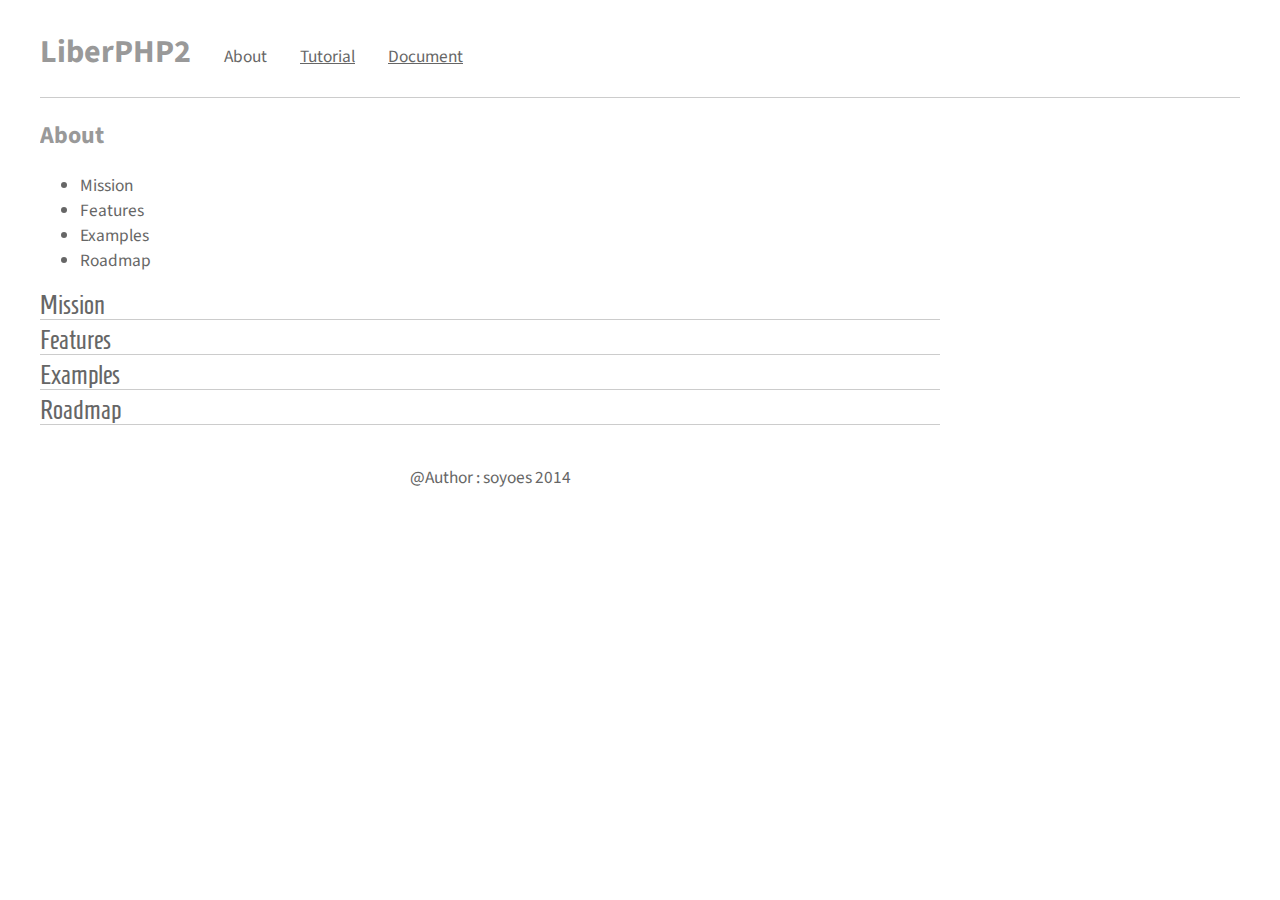
<file: docs/index.html>
<!DOCTYPE html>
<html>
	<head>
		<title>LiberPHP2 Document</title>
		<meta http-equiv="X-UA-Compatible" content="IE=edge"> 
		<meta http-equiv="Content-Type" content="text/html; charset=utf-8">
		<meta name="description" content="LiberPHP2 Document Preference">
		<link rel="stylesheet" href="css/docs.css" type="text/css" />
		<script></script>
		<script src="http://liberjs.org/liber.js"></script>
		<script src="js/docs.js"></script>
	</head>
	<body>
		<div id="wrapper">
		<nav>
			<h1>LiberPHP2</h1>
			<a href="">About</a>
			<a href="tutorial.html">Tutorial</a>
			<a href="index.php?f=Core.inc">Document</a>
		</nav>
		<article>
			<h2>About</h2>
			<ul>
				<li>Mission</li>
				<li>Features</li>
				<li>Examples</li>
				<li>Roadmap</li>
			</ul>
			<section>
				<header>Mission</header>
			</section>
			<section>
				<header>Features</header>
			</section>
			<section>
				<header>Examples</header>
			</section>
			<section>
				<header>Roadmap</header>
			</section>
		<footer> @Author : soyoes 2014</footer>
		</article>
	</div>
	
	</body>
</html>
</file>
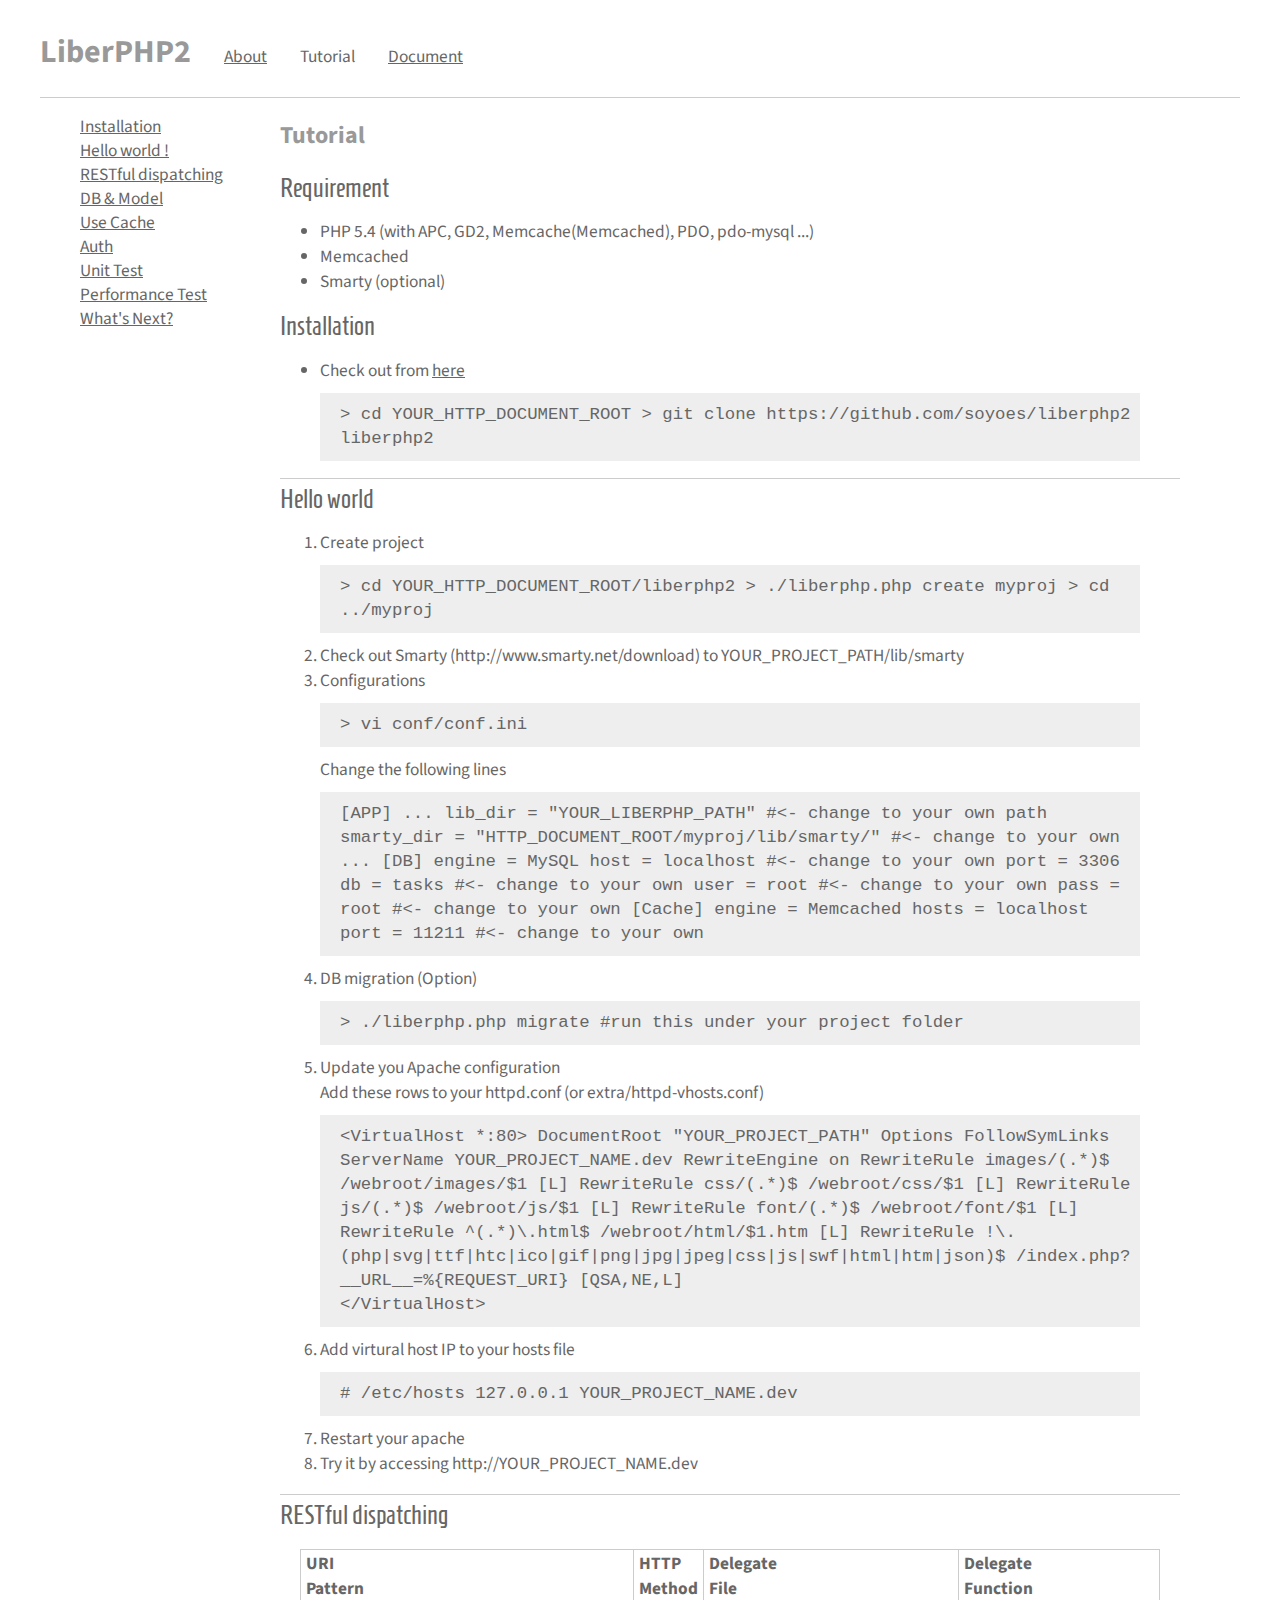
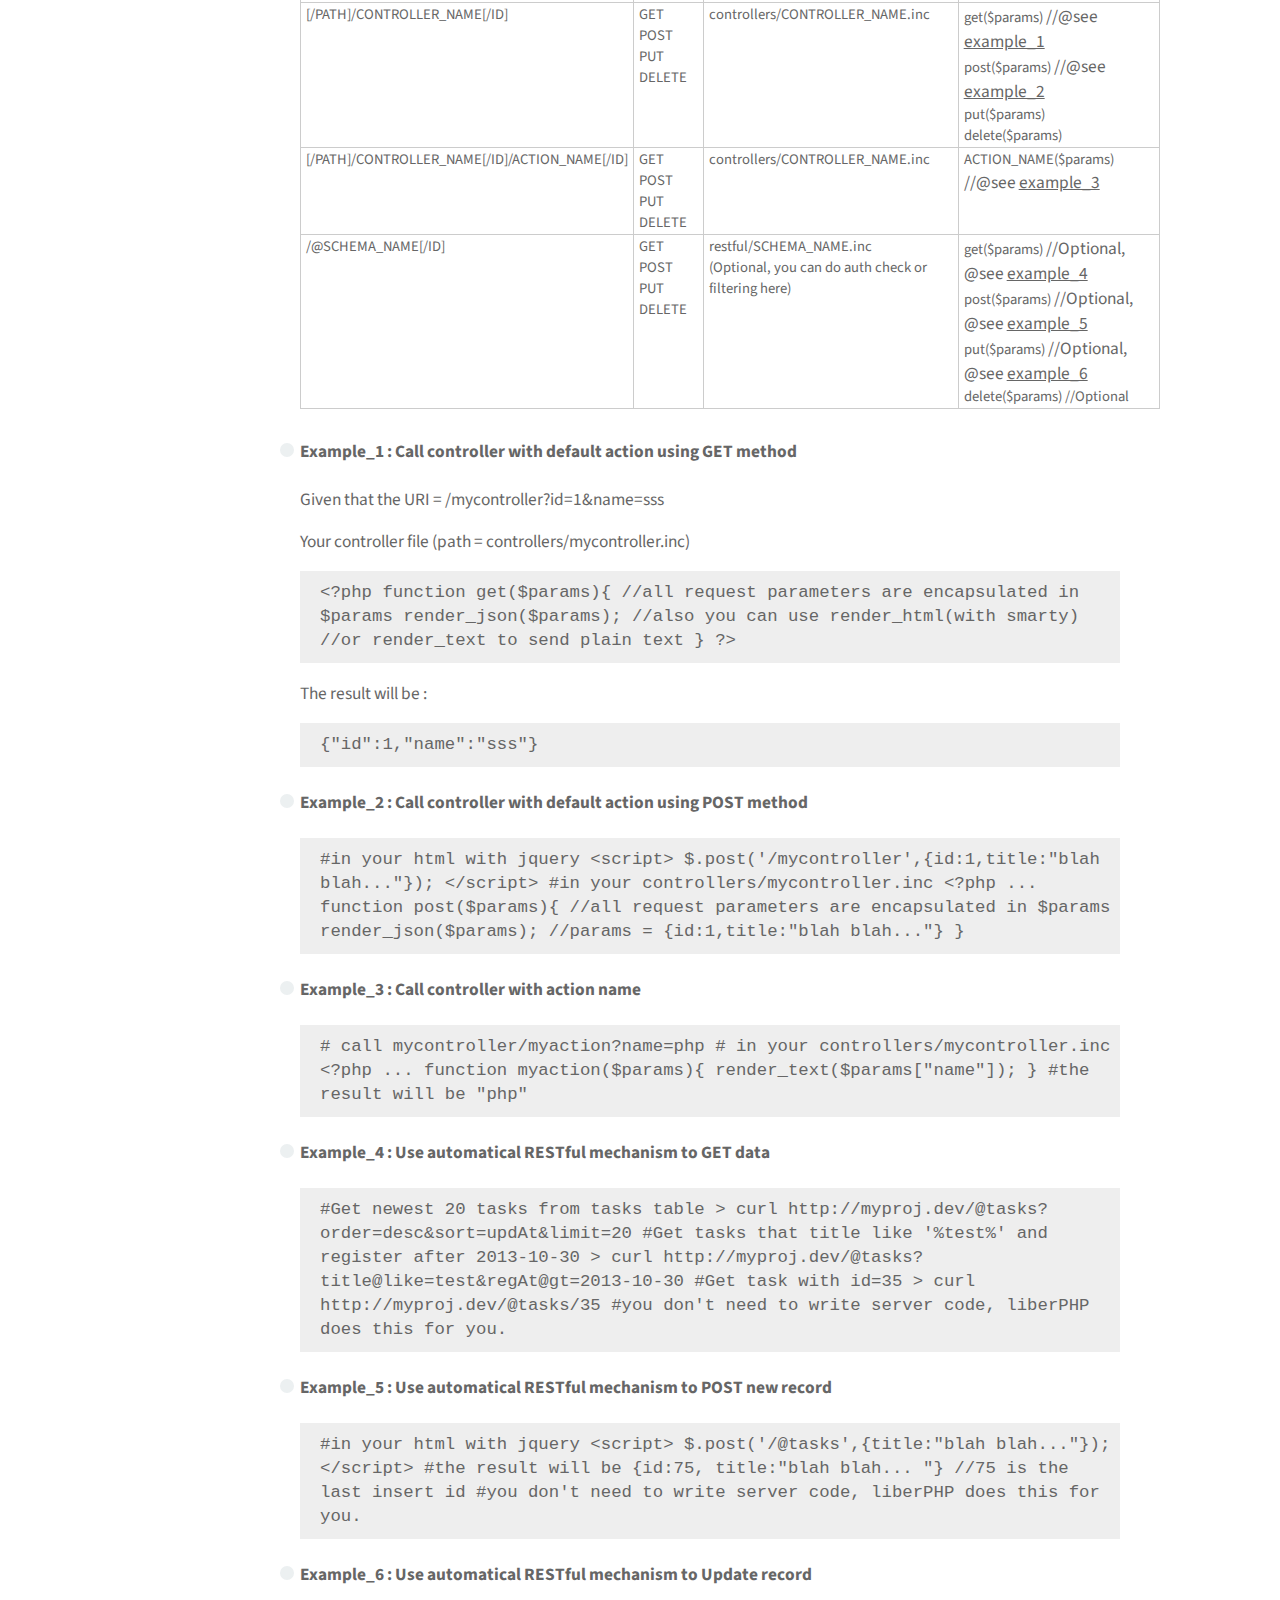
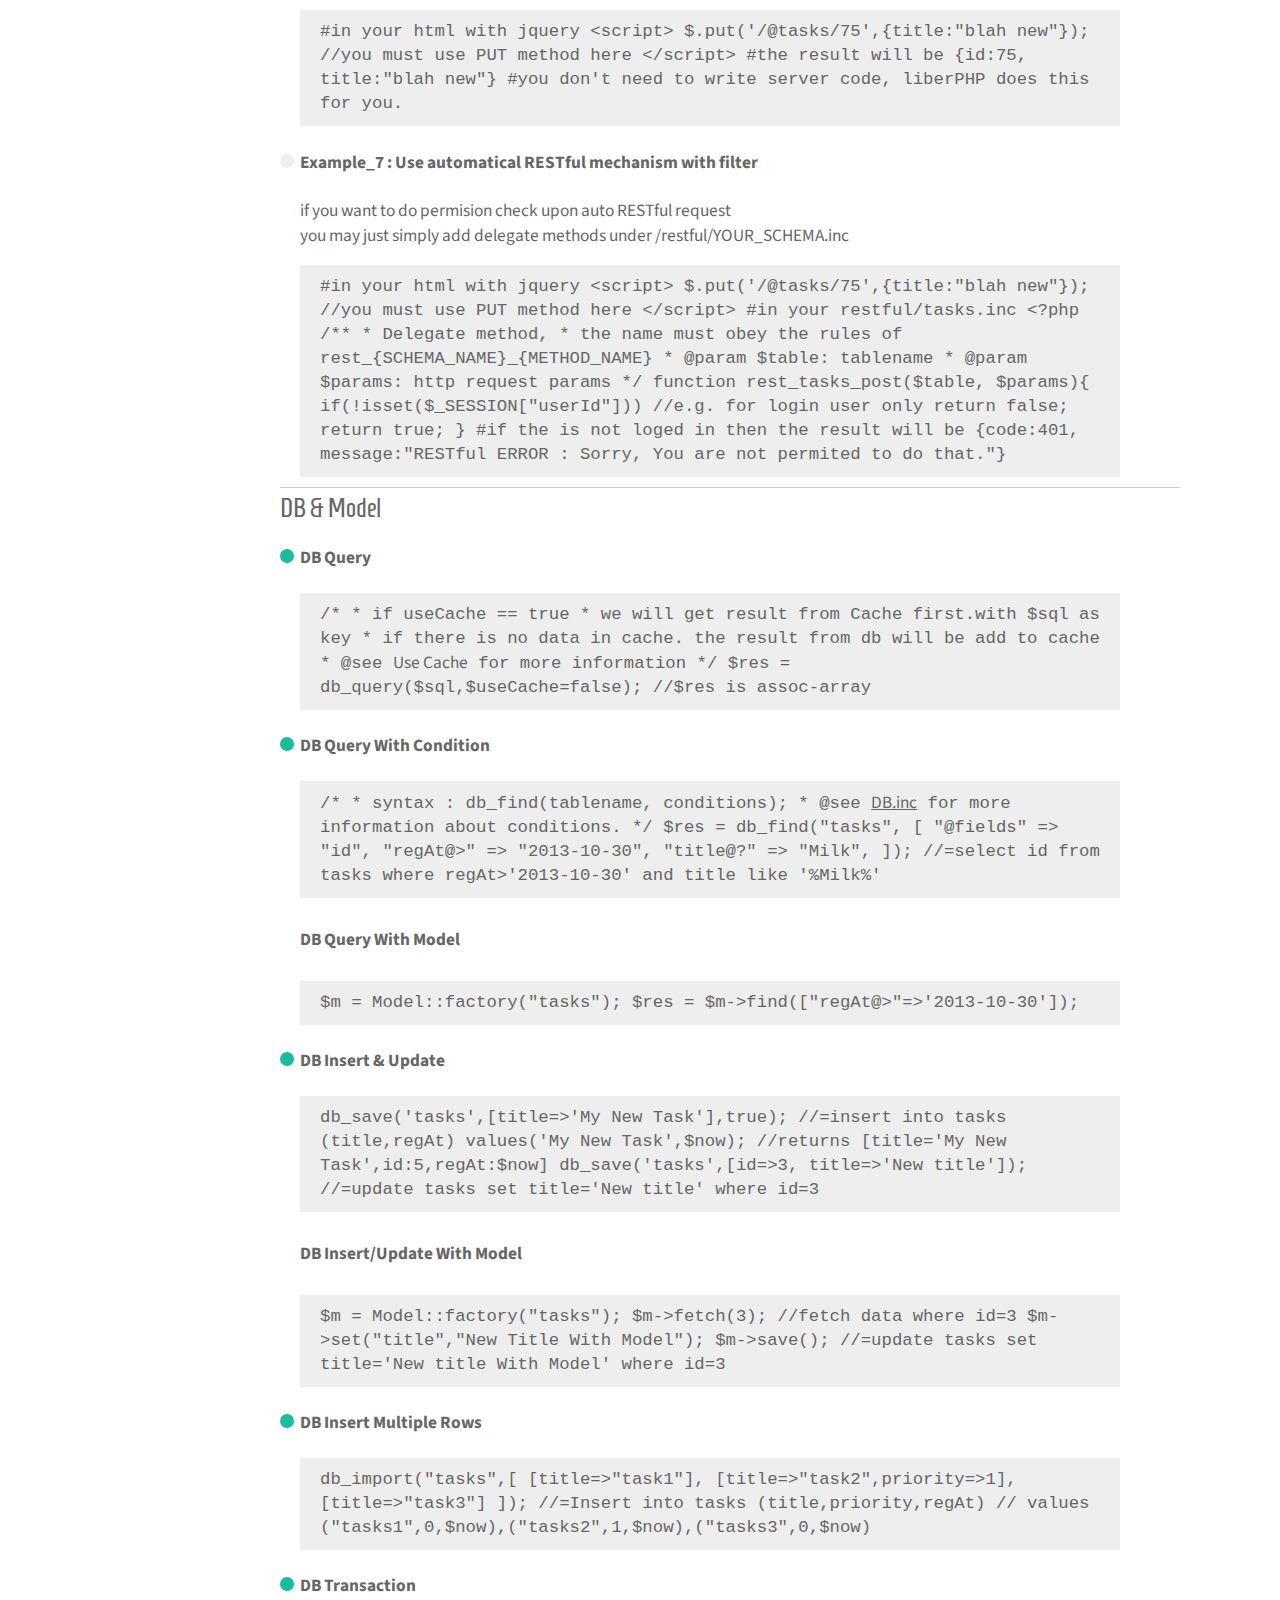
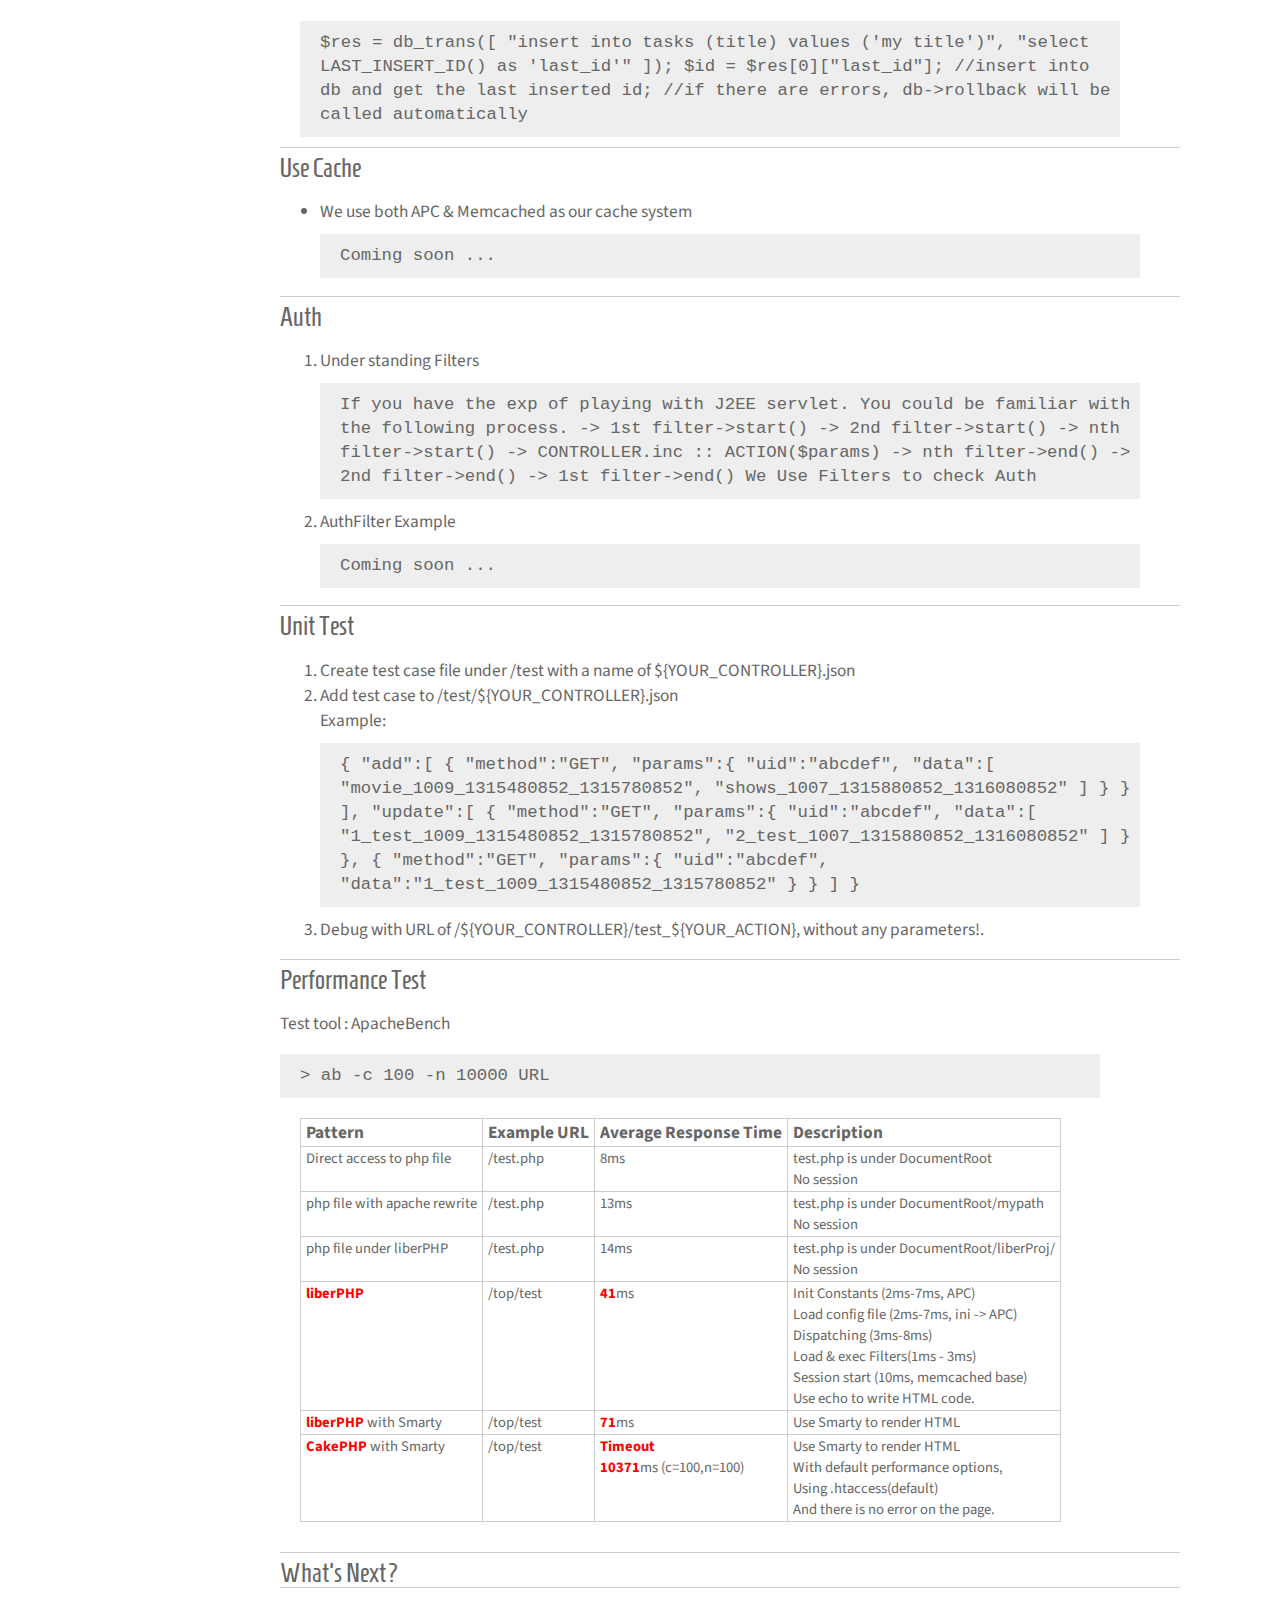
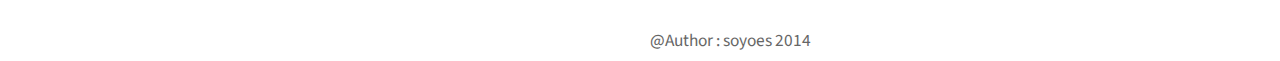
<file: docs/tutorial.html>
<!DOCTYPE html>
<html>
	<head>
		<title>LiberPHP2 Document</title>
		<meta http-equiv="X-UA-Compatible" content="IE=edge"> 
		<meta http-equiv="Content-Type" content="text/html; charset=utf-8">
		<meta name="description" content="LiberPHP2 Document Preference">
		<link rel="stylesheet" href="css/docs.css" type="text/css" />
		<script></script>
		<script src="http://liberjs.org/liber.js"></script>
		<script src="js/docs.js"></script>
	</head>
	<body>
		<div id="wrapper">
		<nav>
			<h1>LiberPHP2</h1>
			<a href="index.html">About</a>
			<a href="">Tutorial</a>
			<a href="index.php?f=Core.inc">Document</a>
		</nav>
		<dl>
			<dd><a href="#@s_install">Installation</a></dd>
			<dd><a href="#@s_hello">Hello world !</a></dd>
			<dd><a href="#@s_restful">RESTful dispatching</a></dd>
			<dd><a href="#@s_db_model">DB & Model</a></dd>
			<dd><a href="#@s_cache">Use Cache</a></dd>
			<dd><a href="#@s_auth">Auth</a></dd>
			<dd><a href="#@s_test">Unit Test</a></dd>
			<dd><a href="#@s_performance">Performance Test</a></dd>
			<dd><a href="#@s_next">What's Next?</a></dd>
		</dl>
		<article>
			<h2>Tutorial</h2>
			<section id="@s_install">
				<header>Requirement</header>
				<ul>
					<li>PHP 5.4 (with APC, GD2, Memcache(Memcached), PDO, pdo-mysql ...) </li>
					<li>Memcached</li>					
					<li>Smarty (optional)</li>					
				</ul>
				<header>Installation</header>
				<ul>
					<li>Check out from <a href="https://github.com/soyoes/liberphp2">here</a><br> 
						<code>
&gt; cd YOUR_HTTP_DOCUMENT_ROOT
&gt; git clone https://github.com/soyoes/liberphp2 liberphp2
						</code>
					</li>
				</ul>
			</section>
			<section id="@s_hello">
				<header>Hello world</header>
				<ol>
					<li>Create project
						<code>
&gt; cd YOUR_HTTP_DOCUMENT_ROOT/liberphp2
&gt; ./liberphp.php create myproj
&gt; cd ../myproj
						</code>
					</li>
					<li>Check out Smarty (http://www.smarty.net/download) 
	 						to YOUR_PROJECT_PATH/lib/smarty
					</li>
					<li>Configurations
						<code>
&gt; vi conf/conf.ini
						</code>
						Change the following lines
						<code>
[APP]
...
lib_dir = "YOUR_LIBERPHP_PATH"		#<- change to your own path 
smarty_dir = "HTTP_DOCUMENT_ROOT/myproj/lib/smarty/"	#<- change to your own
...
[DB]
engine = MySQL
host = localhost			#<- change to your own
port = 3306
db = tasks					#<- change to your own
user = root					#<- change to your own
pass = root					#<- change to your own

[Cache]
engine = Memcached			
hosts = localhost			
port = 11211				#<- change to your own
						</code>
					</li>
					<li>DB migration (Option)
					<code>
&gt; ./liberphp.php migrate #run this under your project folder
					</code>
					</li>
					
					<li>Update you Apache configuration<br>
						 Add these rows to your httpd.conf (or extra/httpd-vhosts.conf)
						<code>
&lt;VirtualHost *:80&gt;
    DocumentRoot "YOUR_PROJECT_PATH"
    Options FollowSymLinks
    ServerName YOUR_PROJECT_NAME.dev
    RewriteEngine on
    RewriteRule  images/(.*)$ /webroot/images/$1  [L]
    RewriteRule  css/(.*)$ /webroot/css/$1    [L]
    RewriteRule  js/(.*)$ /webroot/js/$1    [L]
    RewriteRule  font/(.*)$ /webroot/font/$1    [L]
    RewriteRule  ^(.*)\.html$ /webroot/html/$1.htm    [L]
    RewriteRule !\.(php|svg|ttf|htc|ico|gif|png|jpg|jpeg|css|js|swf|html|htm|json)$ /index.php?__URL__=%{REQUEST_URI} [QSA,NE,L]<br>
&lt;/VirtualHost&gt;
						</code>
					</li>
					<li>Add virtural host IP to your hosts file
					<code> 
# /etc/hosts
127.0.0.1		YOUR_PROJECT_NAME.dev
					</code>
					</li>
					<li>Restart your apache</li>
					<li>Try it by accessing http://YOUR_PROJECT_NAME.dev</li>
				</ol>
			</section>
			<section id="@s_restful">
				<header>RESTful dispatching</header>
				<table>
					<tr>
						<th>URI<br>Pattern</th>
						<th>HTTP<br>Method</th>
						<th>Delegate<br>File</th>
						<th>Delegate<br>Function</th>
					</tr>
					<tr>
						<td>[/PATH]/CONTROLLER_NAME[/ID]</td>
						<td>
							GET<br>
							POST<br>
							PUT<br>
							DELETE
						</td>
						<td>controllers/CONTROLLER_NAME.inc</td>
						<td>
							get($params) <samp >//@see <a href="#@rest_example_1">example_1</a></samp><br>
							post($params) <samp >//@see <a href="#@rest_example_2">example_2</a></samp><br>
							put($params)<br>
							delete($params)<br>
						</td>
					</tr>
					<tr>
						<td>[/PATH]/CONTROLLER_NAME[/ID]/ACTION_NAME[/ID]</td>
						<td>
							GET<br>
							POST<br>
							PUT<br>
							DELETE
						</td>
						<td>controllers/CONTROLLER_NAME.inc</td>
						<td>ACTION_NAME($params) <samp >//@see <a href="#@rest_example_3">example_3</a></samp></td>
					</tr>
					<tr>
						<td>/@SCHEMA_NAME[/ID]</td>
						<td>
							GET<br>
							POST<br>
							PUT<br>
							DELETE
						</td>
						<td>restful/SCHEMA_NAME.inc
							<br>(Optional, you can do auth check or filtering here)</td>
						<td>
							get($params) <samp >//Optional, @see <a href="#@rest_example_4">example_4</a></samp><br>
							post($params) <samp >//Optional, @see <a href="#@rest_example_5">example_5</a></samp><br>
							put($params) <samp >//Optional, @see <a href="#@rest_example_6">example_6</a></samp><br>
							delete($params) //Optional<br>
						</td>
					</tr>
				</table>
				
				<div id="@rest_example_1" class="example">
					<h4>Example_1 : Call controller with default action using GET method</h4>
					<p>Given that the URI = /mycontroller?id=1&name=sss</p>
					<p>Your controller file (path = controllers/mycontroller.inc) </p>
					<code>
&lt;?php
	function get($params){
		//all request parameters are encapsulated in $params
		render_json($params);
		//also you can use render_html(with smarty) 
		//or render_text to send plain text 
	}
?&gt;
					</code>
					<p>The result will be : </p>
					<code>
{"id":1,"name":"sss"}
					</code>
				</div>
				<div id="@rest_example_2" class="example">
					<h4>Example_2 : Call controller with default action using POST method</h4>
					<code>
#in your html with jquery 
&lt;script&gt;
$.post('/mycontroller',{id:1,title:"blah blah..."});
&lt;/script&gt;

#in your controllers/mycontroller.inc
&lt;?php
...
	function post($params){
		//all request parameters are encapsulated in $params
		render_json($params); //params = {id:1,title:"blah blah..."}
	}
					</code>
				</div>
				<div id="@rest_example_3" class="example">
					<h4>Example_3 : Call controller with action name</h4>
					<code>
# call mycontroller/myaction?name=php
# in your controllers/mycontroller.inc
&lt;?php
...
	function myaction($params){
		render_text($params["name"]);
	}
#the result will be "php"
					</code>
				</div>
				<div id="@rest_example_4" class="example">
					<h4>Example_4 : Use automatical RESTful mechanism to GET data</h4>
					<code>
#Get newest 20 tasks from tasks table
&gt; curl http://myproj.dev/@tasks?order=desc&sort=updAt&limit=20

#Get tasks that title like '%test%' and register after 2013-10-30
&gt; curl http://myproj.dev/@tasks?title@like=test&amp;regAt@gt=2013-10-30

#Get task with id=35
&gt; curl http://myproj.dev/@tasks/35

#you don't need to write server code, liberPHP does this for you.
					</code>
				</div>
				<div id="@rest_example_5" class="example">
					<h4>Example_5 : Use automatical RESTful mechanism to POST new record</h4>
					<code>
#in your html with jquery 
&lt;script&gt;
$.post('/@tasks',{title:"blah blah..."});
&lt;/script&gt;

#the result will be 
{id:75, title:"blah blah... "} //75 is the last insert id

#you don't need to write server code, liberPHP does this for you.
					</code>
				</div>
				<div id="@rest_example_6" class="example">
					<h4>Example_6 : Use automatical RESTful mechanism to Update record</h4>
					<code>
#in your html with jquery 
&lt;script&gt;
$.put('/@tasks/75',{title:"blah new"}); //you must use PUT method here
&lt;/script&gt;

#the result will be 
{id:75, title:"blah new"} 

#you don't need to write server code, liberPHP does this for you. 
					</code>
				</div>
				<div id="@rest_example_7" class="example">
					<h4>Example_7 : Use automatical RESTful mechanism with filter</h4>
					<p>if you want to do permision check upon auto RESTful request<br>
						you may just simply add delegate methods under /restful/YOUR_SCHEMA.inc
					</p>
					
					<code>
#in your html with jquery 
&lt;script&gt;
$.put('/@tasks/75',{title:"blah new"}); //you must use PUT method here
&lt;/script&gt;

#in your restful/tasks.inc
&lt;?php

/**
* Delegate method, 
* the name must obey the rules of rest_{SCHEMA_NAME}_{METHOD_NAME}
* @param $table: tablename
* @param $params: http request params
*/
function rest_tasks_post($table, $params){ 
	if(!isset($_SESSION["userId"])) //e.g. for login user only
		return false;
	return true;
}

#if the is not loged in then the result will be 
{code:401, message:"RESTful ERROR : Sorry, You are not permited to do that."} 
					</code>
				</div>
				
			</section>
			<section id="@s_db_model">
				<header>DB & Model</header>
				<div>
					<h4>DB Query</h4>
					<code>
/* 
* if useCache == true
* 	we will get result from Cache first.with $sql as key
* 	if there is no data in cache. the result from db will be add to cache
* @see <a>Use Cache</a> for more information
*/
$res = db_query($sql,$useCache=false); //$res is assoc-array 
					</code>
				</div>
				<div>
					<h4>DB Query With Condition</h4>
					<code>
/*
* syntax : db_find(tablename, conditions);
* @see <a href="index.php?f=DB.inc">DB.inc</a> for more information about conditions.
*/
$res = db_find("tasks", [
	"@fields" => "id",
	"regAt@>" => "2013-10-30",
	"title@?" => "Milk",
]);
//=select id from tasks where regAt>'2013-10-30' and title like '%Milk%' 					
					</code>
					<h5>DB Query With Model</h5>
					<code>
$m = Model::factory("tasks");
$res = $m->find(["regAt@>"=>'2013-10-30']);					
					</code>
				</div>
				<div>
					<h4>DB Insert & Update</h4>
					<code>
db_save('tasks',[title=>'My New Task'],true);
//=insert into tasks (title,regAt) values('My New Task',$now);
//returns [title='My New Task',id:5,regAt:$now]

db_save('tasks',[id=>3, title=>'New title']);
//=update tasks set title='New title' where id=3 					
					</code>
					<h5>DB Insert/Update With Model</h5>
					<code>
$m = Model::factory("tasks");
$m->fetch(3); //fetch data where id=3
$m->set("title","New Title With Model");
$m->save(); 
//=update tasks set title='New title With Model' where id=3 
					
					</code>
				</div>
				<div>
					<h4>DB Insert Multiple Rows</h4>
					<code>
db_import("tasks",[
	[title=>"task1"],
	[title=>"task2",priority=>1],
	[title=>"task3"]
]);
//=Insert into tasks (title,priority,regAt) 
// values ("tasks1",0,$now),("tasks2",1,$now),("tasks3",0,$now) 					
					</code>
				</div>
				<div>
					<h4>DB Transaction</h4>
					<code>
$res = db_trans([
	"insert into tasks (title) values ('my title')", 
	"select LAST_INSERT_ID() as 'last_id'"
]);
$id = $res[0]["last_id"];
//insert into db and get the last inserted id;
//if there are errors, db->rollback will be called automatically
					</code>
				</div>
			</section>
			<section id="@s_cache">
				<header>Use Cache</header>
				<ul>
				<li>We use both APC & Memcached as our cache system 
				<code>
Coming soon ...
				</code>	
				</li>
				</ul>
			</section>
			<section id="@s_auth">
				<header>Auth</header>
				<ol>
				<li>Under standing Filters
					<code>
If you have the exp of playing with J2EE servlet.
You could be familiar with the following process.

-> 1st filter->start()
	-> 2nd filter->start()
		-> nth filter->start()
		 	-> CONTROLLER.inc :: ACTION($params)
		-> nth filter->end()
	-> 2nd filter->end()
-> 1st filter->end()

We Use Filters to check Auth
					</code>
				</li>
				
				<li>AuthFilter Example
					<code>
Coming soon ...
					</code>				
				</li>
				</ol>
			</section>
			<section id="@s_test">
				<header>Unit Test</header>
				<ol>
					<li>Create test case file under /test with a name of ${YOUR_CONTROLLER}.json</li> 
  					<li>Add test case to /test/${YOUR_CONTROLLER}.json<br>
  						Example:<br>
  						<code>
{
"add":[
	{
		"method":"GET",
		"params":{
			"uid":"abcdef",
			"data":[
				"movie_1009_1315480852_1315780852",
				"shows_1007_1315880852_1316080852"
			]	
		}
	}
],
"update":[
	{
		"method":"GET",
		"params":{
			"uid":"abcdef",
			"data":[
				"1_test_1009_1315480852_1315780852",
				"2_test_1007_1315880852_1316080852"
			]
		}
	},
	{
		"method":"GET",
		"params":{
			"uid":"abcdef",
			"data":"1_test_1009_1315480852_1315780852"
		}
	}
]
}
  						</code>
  					</li>
  					<li>Debug with URL of /${YOUR_CONTROLLER}/test_${YOUR_ACTION}, without any parameters!.</li>
				</ol>
			</section>
			<section id="@s_performance">
				<header>Performance Test</header>
				<p>Test tool : ApacheBench</p>
				<code>&gt; ab -c 100 -n 10000 URL</code>
				<table>
					<tr>
						<th>Pattern</th>
						<th>Example URL</th>
						<th>Average Response Time</th>
						<th>Description</th>
					</tr>
					<tr>
						<td>Direct access to php file</td>
						<td>/test.php</td>
						<td>8ms</td>
						<td>test.php is under DocumentRoot<br>
							No session
						</td>
					</tr>
					<tr>
						<td>php file with apache rewrite</td>
						<td>/test.php</td>
						<td>13ms</td>
						<td>test.php is under DocumentRoot/mypath<br>No session</td>
					</tr>
					<tr>
						<td>php file under liberPHP</td>
						<td>/test.php</td>
						<td>14ms</td>
						<td>test.php is under DocumentRoot/liberProj/<br>No session</td>
					</tr>
					<tr>
						<td><b>liberPHP</b></td>
						<td>/top/test</td>
						<td><b>41</b>ms</td>
						<td>Init Constants (2ms-7ms, APC)<br>
							Load config file (2ms-7ms, ini -> APC)<br>
							Dispatching (3ms-8ms)<br>
							Load & exec Filters(1ms - 3ms)<br>
							Session start (10ms, memcached base)<br>
							Use echo to write HTML code.
							</td>
					</tr>
					<tr>
						<td><b>liberPHP</b> with Smarty</td>
						<td>/top/test</td>
						<td><b>71</b>ms</td>
						<td>Use Smarty to render HTML</td>
					</tr>
					<tr>
						<td><b>CakePHP</b> with Smarty</td>
						<td>/top/test</td>
						<td><b>Timeout</b><br><b>10371</b>ms (c=100,n=100)</td>
						<td>Use Smarty to render HTML<br>
							With default performance options,<br>
							Using .htaccess(default)<br>
							And there is no error on the page.
						</td>
					</tr>
				</table>
			</section>
			<section id="@s_next">
				<header>What's Next?</header>
			</section>
		<footer> @Author : soyoes 2014</footer>
		</article>
	</div>
	
	</body>
</html>
</file>
<file: docs/css/docs.css>
@CHARSET "UTF-8";

@import url(http://fonts.googleapis.com/css?family=Source+Sans+Pro:300,600,400italic|Homenaje|Wire+One|Quicksand);

	
*{font-size:13pt;color:#666;font-family:'Source Sans Pro',sans-serif;}

body{text-align:center;}
h1{font-size:24pt;color:#999;display:inline-block;}
h2{font-size:18pt;color:#999;}
ol>li{list-style:decimal;}
#wrapper{overflow:hidden;width:1200px;margin-left:auto;margin-right:auto;text-align:left;position:relative;}
input#search{position:absolute;top:30px;right:60px;width:300px;padding:5px;
	background-image:url('../images/ico_search.png');
	background-repeat:no-repeat;
	background-position:right center;
}
nav{border-bottom:1px solid #CCC;}
nav > a{margin-left:30px;}
nav > a[href='']{text-decoration:none;}
input#search:focus{
	background-image:none;
}
dl{
	float:left;width:240px;
	overflow:hidden;
}
dl .on{background-color:rgb(236,240,241);}
dt, dd{line-height:24px;}

article{
	float:left;width:900px;
	overflow:hidden;position:relative;
}
section{
	margin-top:5px;
	margin-bottom:5px;
	border-bottom:1px solid #CCC;
}
header{font-family:Homenaje;font-size:20pt;}
footer{margin-top:20px;padding-top:20px;text-align:center;}
section.cls{
	padding-bottom:20px;
	padding-top:20px;
}
section.cls b{color:rgb(232,76,61);}

/*
section ul>li{list-style:none;}
section li{line-height:28px;position:relative;}
*/
section li > label{display:inline-block;min-width:120px;white-space:nowrap;}

section dfn{font-style:normal;color:black;padding-left:5px; padding-right:5px;}
section code{font-family:Courier New, Courier New, monospace;padding-top:10px;padding-bottom:10px;line-height:24px;margin-top:10px;margin-bottom:10px;
	background-color:#EEE;display:block;max-width:800px;padding-left:20px;}

section label{float:left;}
section var{float:left;}
section > div{padding-left:20px;position:relative;}
section > div:before{content:"";position:absolute;width:14px;height:14px;top:4px;left:0px;font-size:8pt;text-align:center;border-radius:7px;background-color:rgb(26,188,156);}
section > div.static:before{content:"S";color:white;border-radius:0;}
section > div.public:before{}
section > div.private:before{background-color:rgb(232,76,61);}
section > div.protected:before{background-color:rgb(241,196,15);}
section > div.notmethod:before{background-color:rgb(236,240,241);}
section > div.static > dfn{font-style:italic;font-weight:400;}
section > div.example:before{background-color:rgb(236,240,241);}
.nodoc{color:red;}
section.func {overflow:hidden;}
section.func ul{overflow:hidden;}
section.func li{line-height:28px;overflow:hidden;list-style:none;}

table{border-top:1px solid #ccc;border-right:1px solid #ccc;
	border-collapse:collapse;margin:20px;margin-bottom:30px;}
tr{}
th,td{padding-left:5px;padding-right:5px;vertical-align:top;
	border-bottom:1px solid #CCC;border-left:1px solid #CCC;}
td {font-size:11pt;}
td b{color:red;font-size:11pt;}
</file>
